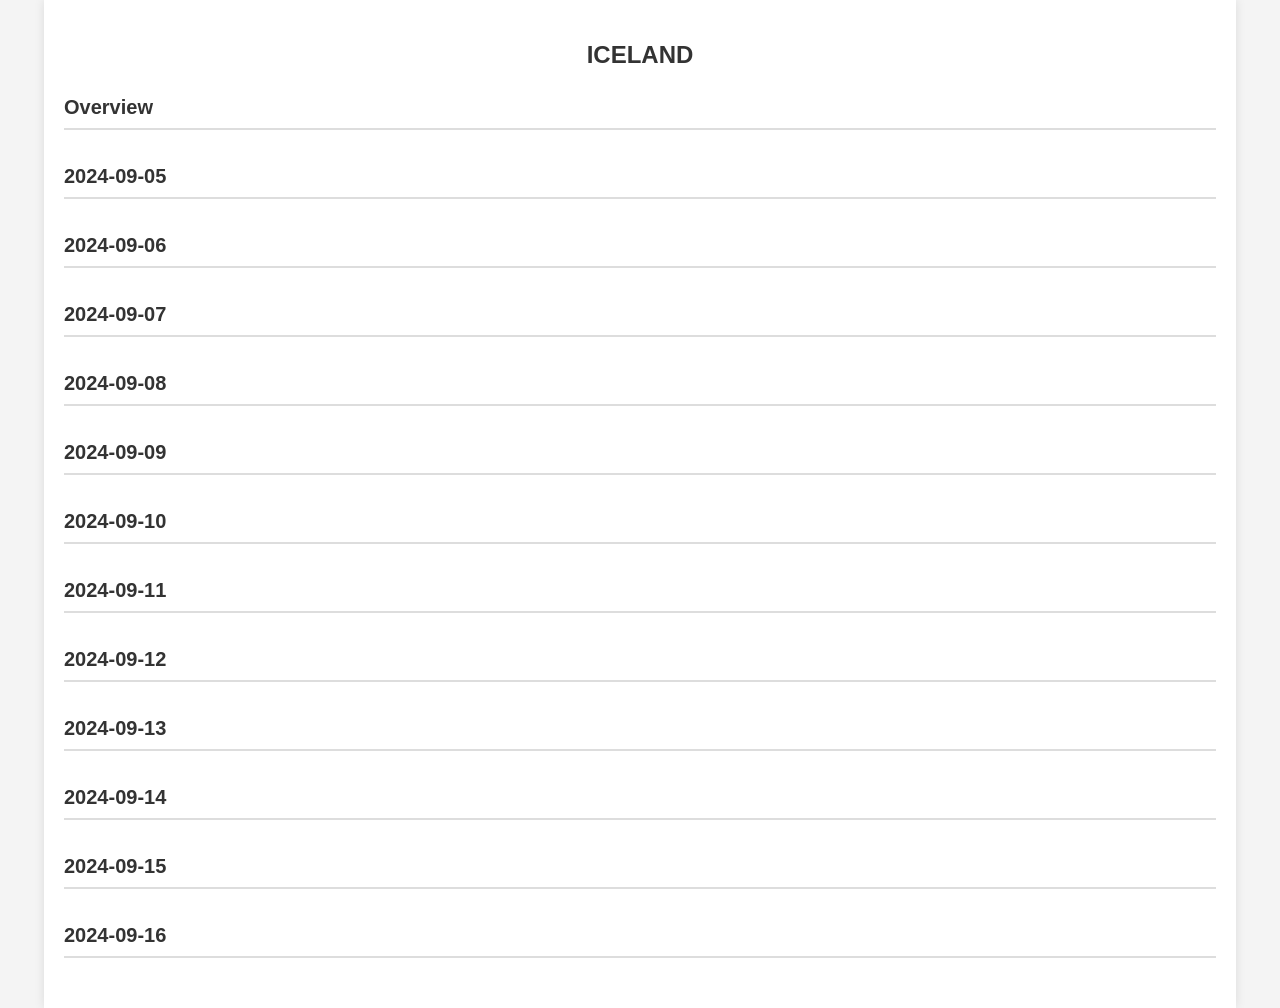
<file: index.html>
<!DOCTYPE html>
<html lang="en">
<head>
    <meta charset="UTF-8">
    <meta name="viewport" content="width=device-width, initial-scale=1.0">
    <title>Travel Itinerary</title>
    <link rel="stylesheet" href="styles.css">
  
</head>
<body>
    <div class="container">
        <h1>ICELAND</h1>

    <div class="date-group">
        <div class="date-header" onclick="toggleVisibility(this)">Overview</div>
        <div class="items hidden">
            
    <div class="item">

        <div><strong>Map:</strong></div>
        <iframe src="https://www.google.com/maps/d/u/0/embed?mid=1UOW5uxWkihWV1P12LMcCBe9v2V6CN3I&ehbc=2E312F" width="640" height="480"></iframe>
        
        <div><strong>冰島天氣:</strong><a href= https://en.vedur.is/ class="file-link" target="_blank">link</a></div>
        <div><strong>冰島路況:</strong><a href=https://umferdin.is/enclass class="file-link" target="_blank">link</a></div>
        <div><strong>冰島入境規定:</strong><a href= https://www.skatturinn.is/english/individuals/customs-matters/travelling-to-iceland/duty-free-imports/ class="file-link" target="_blank">link</a></div>
       
    </div>
    

    <div class="item" onclick="toggleVisibility(this)">  <h2> Checklist </h2></div>
    <div class="items hidden">

    <!-- 衣物 -->
    <div class="category">
        <h2>著</h2>
        <ul class="checklist">
            <li><input type="checkbox"> 保暖長袖底衫</li>
            <li><input type="checkbox"> 長袖衣服</li>
            <li><input type="checkbox"> 發熱褲</li>
            <li><input type="checkbox"> 大外套</li>
            <li><input type="checkbox"> 薄外套</li>
            <li><input type="checkbox"> 防水外套</li>
            <li><input type="checkbox"> 長褲</li>
            <li><input type="checkbox"> 毛衣</li>
            <li><input type="checkbox"> 頸巾</li>
            <li><input type="checkbox"> 長襪</li>
            <li><input type="checkbox"> 登山鞋</li>
            <li><input type="checkbox"> 拖鞋</li>
            <li><input type="checkbox"> 太陽眼鏡</li>
            <li><input type="checkbox"> 衣物收納袋</li>
        </ul>
    </div>

    <!-- 可能必備 -->
    <div class="category">
        <h2>必備</h2>
        <ul class="checklist">
            <li><input type="checkbox"> 手機防水袋</li>
            <li><input type="checkbox"> 頭燈</li>
            <li><input type="checkbox"> 防曬</li>
            <li><input type="checkbox"> USB點菸器</li>
            <li><input type="checkbox"> 眼罩</li>
            <li><input type="checkbox"> 感冒藥</li>
            <li><input type="checkbox"> 急救箱</li>
            <li><input type="checkbox"> 酒精擦擦類</li>
        </ul>
    </div>

    <!-- 吃 -->
    <div class="category">
        <h2>吃</h2>
        <ul class="checklist">
            <li><input type="checkbox"> 保溫瓶</li>
            <li><input type="checkbox"> 夾鏈袋</li>
            <li><input type="checkbox"> 餐具</li>
            <li><input type="checkbox"> 泡麵的口味要符合冰島的入境限制</li>
            <li><input type="checkbox"> 濃湯、味噌湯</li>
            <li><input type="checkbox"> 沖泡茶包、咖啡、可可粉</li>
            <li><input type="checkbox"> 保冷袋</li>
        </ul>
    </div>

    <!-- 盥洗用品 -->
    <div class="category">
        <h2>盥洗用品</h2>
        <ul class="checklist">
            <li><input type="checkbox"> 乳液</li>
            <li><input type="checkbox"> 肥皂</li>
            <li><input type="checkbox"> 護髮乳</li>
            <li><input type="checkbox"> 洗衣粉、衣架</li>
            <li><input type="checkbox"> AD軟膏</li>
            <li><input type="checkbox"> 護頸枕</li>
            <li><input type="checkbox"> 護手霜護唇膏</li>
        </ul>
    </div>

    <!-- 電 -->
    <div class="category">
        <h2>電</h2>
        <ul class="checklist">
            <li><input type="checkbox"> 插座轉接頭</li>
            <li><input type="checkbox"> 記憶卡或隨身碟</li>
            <li><input type="checkbox"> 行動電源</li>
            <li><input type="checkbox"> 電池座3頭1線3</li>
        </ul>
    </div>

    <!-- 身分 -->
    <div class="category">
        <h2>身分</h2>
        <ul class="checklist">
            <li><input type="checkbox"> 護照</li>
            <li><input type="checkbox"> 國際駕照、台灣駕照</li>
            <li><input type="checkbox"> 卡別建議帶Visa或Mastercard</li>
            <li><input type="checkbox"> 歐元、美元</li>
            <li><input type="checkbox"> 身分證及護照影本</li>
        </ul>
    </div>

    <!-- 其他 -->
    <div class="category">
        <h2>其他</h2>
        <ul class="checklist">
            <li><input type="checkbox"> 行程表</li>
            <li><input type="checkbox"> 預定資料、票券</li>
            <li><input type="checkbox"> 撲克牌</li>
            <li><input type="checkbox"> 車用掛鉤</li>
        </ul>
    </div>
    </div>
</div>
</div>
<div class="date-group">
    <div class="date-header" onclick="toggleVisibility(this)">2024-09-05  </div>
    <div class="items hidden">
        
 <div class="item category-transport">
 <div class="banner">
        <div style="font-size: 12px;"><strong> 17:15:00</strong> </div>
        <div style="font-size: 28px; font-weight: bold;"><strong> 機捷</strong> </div>
        <div style="font-size: 16px; font-weight: bold;"><strong> 直達車 17:51到A12</strong> </div> 
    </div>
    <div class="detail">
        <div><strong>Note:</strong> <span class="note">nan</span></div>
        <div><strong>Contact:</strong> nan</div>
        <div><strong>Attachment:</strong> <a href= nan class="file-link" target="_blank">file</a></div>
        <div><strong>nan:</strong> <a href= nan class="map-link" target="_blank">link</a></div>
    </div>
</div>

 <div class="item category-transport">
 <div class="banner">
        <div style="font-size: 12px;"><strong> 19:55 ~21:55</strong> </div>
        <div style="font-size: 28px; font-weight: bold;"><strong> Taipei to Hong Kong</strong> </div>
        <div style="font-size: 16px; font-weight: bold;"><strong> TPE
Terminal 1
HKG
Terminal 1
Airbus Industrie A330-300</strong> </div> 
    </div>
    <div class="detail">
        <div><strong>Note:</strong> <span class="note">nan</span></div>
        <div><strong>Contact:</strong> 國泰航空+886 (2) 7752 4883</div>
        <div><strong>Attachment:</strong> <a href= https://www.cathaypacific.com/mb/#!/en_HK/hub/5RVKDV class="file-link" target="_blank">file</a></div>
        <div><strong>nan:</strong> <a href= nan class="map-link" target="_blank">link</a></div>
    </div>
</div>

 <div class="item category-transport">
 <div class="banner">
        <div style="font-size: 12px;"><strong> 23:10~06:55</strong> </div>
        <div style="font-size: 28px; font-weight: bold;"><strong> Hong Kong to Amsterdam</strong> </div>
        <div style="font-size: 16px; font-weight: bold;"><strong> HKG
Terminal 1
Airbus Industrie A350-1000</strong> </div> 
    </div>
    <div class="detail">
        <div><strong>Note:</strong> <span class="note">nan</span></div>
        <div><strong>Contact:</strong> 國泰航空+886 (2) 7752 4884</div>
        <div><strong>Attachment:</strong> <a href= https://www.cathaypacific.com/mb/#!/en_HK/hub/5RVKDV class="file-link" target="_blank">file</a></div>
        <div><strong>nan:</strong> <a href= nan class="map-link" target="_blank">link</a></div>
    </div>
</div>

    </div>
</div>

<div class="date-group">
    <div class="date-header" onclick="toggleVisibility(this)">2024-09-06  </div>
    <div class="items hidden">
        
 <div class="item category-transport">
 <div class="banner">
        <div style="font-size: 12px;"><strong> 12:30~13:50</strong> </div>
        <div style="font-size: 28px; font-weight: bold;"><strong> PLAY AMS->KEF</strong> </div>
        <div style="font-size: 16px; font-weight: bold;"><strong> OG461</strong> </div> 
    </div>
    <div class="detail">
        <div><strong>Note:</strong> <span class="note">M2SF48</span></div>
        <div><strong>Contact:</strong> https://www.flyplay.com/en/service-requests</div>
        <div><strong>Attachment:</strong> <a href= https://www.flyplay.com/en/manage-bookings?lid=lc51fw01ms9q&utm_campaign=bags_seats&utm_content=B2C&utm_medium=email&utm_source=pax-AMS&utm_term=5d class="file-link" target="_blank">file</a></div>
        <div><strong>nan:</strong> <a href= nan class="map-link" target="_blank">link</a></div>
    </div>
</div>

 <div class="item category-transport">
 <div class="banner">
        <div style="font-size: 12px;"><strong> 16:15:00</strong> </div>
        <div style="font-size: 28px; font-weight: bold;"><strong> Flybus Iceland</strong> </div>
        <div style="font-size: 16px; font-weight: bold;"><strong> nan</strong> </div> 
    </div>
    <div class="detail">
        <div><strong>Note:</strong> <span class="note">機場快捷</span></div>
        <div><strong>Contact:</strong> +354 561 6060</div>
        <div><strong>Attachment:</strong> <a href= https://transport.booking.com/search?endDate=2024-09-14&etStateBlob=EjD8pk8k9RmdiGYNtZC-cHYCLgmQLHppu-Vy7GD1rETcEq26wmyUUWtRCgJ1mZBVZNIL6g9477u54sepUr08T8Sj_BQHUEmHU_rxl9y2a68U&numberOfGuests=1&adplat=www-BOOKING_HOTEL_BOOKING_DETAIL-PLAN_AHEAD-public_transport-missing_creative-2EKOxCzq4vTx1SZtWagC9n&hotelId=714133&hotelName=Kex+Hostel&endLatitude=64.14541501068194&startLatitude=63.9959342&endLongitude=-21.919339299201965&startLongitude=-22.6255385&distribution_id=2EKOxCzq4vTx1SZtWagC9n&aid=2369661&client_name=exposure&startDate=2024-09-06&endName=Kex+Hostel class="file-link" target="_blank">file</a></div>
        <div><strong>KEF - Airport:</strong> <a href= https://maps.app.goo.gl/5aYJSquqVJBfBNzc9 class="map-link" target="_blank">link</a></div>
    </div>
</div>

 <div class="item category-stay">
 <div class="banner">
        <div style="font-size: 12px;"><strong> 17:00:00</strong> </div>
        <div style="font-size: 28px; font-weight: bold;"><strong> Rekjavik</strong> </div>
        <div style="font-size: 16px; font-weight: bold;"><strong> 客可思</strong> </div> 
    </div>
    <div class="detail">
        <div><strong>Note:</strong> <span class="note">背包客6人房</span></div>
        <div><strong>Contact:</strong> nan</div>
        <div><strong>Attachment:</strong> <a href= https://drive.google.com/file/d/18ynCV6AwwUWsys0Di_5iFEmrvWulI1Hc/view?usp=drive_link class="file-link" target="_blank">file</a></div>
        <div><strong>Kex Hostel Reykjavik:</strong> <a href= https://maps.app.goo.gl/VU1Le6NqqBSrLU976 class="map-link" target="_blank">link</a></div>
    </div>
</div>

    </div>
</div>

<div class="date-group">
    <div class="date-header" onclick="toggleVisibility(this)">2024-09-07  </div>
    <div class="items hidden">
        
 <div class="item category-transport">
 <div class="banner">
        <div style="font-size: 12px;"><strong> 10:30:00</strong> </div>
        <div style="font-size: 28px; font-weight: bold;"><strong> Rent Car</strong> </div>
        <div style="font-size: 16px; font-weight: bold;"><strong> Hyundai Tucson (4WD)</strong> </div> 
    </div>
    <div class="detail">
        <div><strong>Note:</strong> <span class="note">Kia Sorento(4WD) >>> RentalCover買保險</span></div>
        <div><strong>Contact:</strong> nan</div>
        <div><strong>Attachment:</strong> <a href= nan class="file-link" target="_blank">file</a></div>
        <div><strong>Keflavík International Airport (KEF):</strong> <a href= https://maps.app.goo.gl/uMKTAJtm7oqQk3qS8 class="map-link" target="_blank">link</a></div>
    </div>
</div>

 <div class="item ">
 <div class="banner">
        <div style="font-size: 12px;"><strong> 13:00:00</strong> </div>
        <div style="font-size: 28px; font-weight: bold;"><strong> Ytri Tunga 海豹沙灘</strong> </div>
        <div style="font-size: 16px; font-weight: bold;"><strong> nan</strong> </div> 
    </div>
    <div class="detail">
        <div><strong>Note:</strong> <span class="note">30 mins- 1 hr</span></div>
        <div><strong>Contact:</strong> nan</div>
        <div><strong>Attachment:</strong> <a href= nan class="file-link" target="_blank">file</a></div>
        <div><strong>Ytri Tunga Beach Parking:</strong> <a href= https://maps.app.goo.gl/vx41jeNS2i6H4Pt77 class="map-link" target="_blank">link</a></div>
    </div>
</div>

 <div class="item ">
 <div class="banner">
        <div style="font-size: 12px;"><strong> 15:00:00</strong> </div>
        <div style="font-size: 28px; font-weight: bold;"><strong> Kirkjufell 教會山</strong> </div>
        <div style="font-size: 16px; font-weight: bold;"><strong> nan</strong> </div> 
    </div>
    <div class="detail">
        <div><strong>Note:</strong> <span class="note">貌似可爬 1 hr</span></div>
        <div><strong>Contact:</strong> nan</div>
        <div><strong>Attachment:</strong> <a href= nan class="file-link" target="_blank">file</a></div>
        <div><strong>Kirkjufell:</strong> <a href= https://maps.app.goo.gl/qr9ozux4fk2wCoqs9 class="map-link" target="_blank">link</a></div>
    </div>
</div>

 <div class="item category-stay">
 <div class="banner">
        <div style="font-size: 12px;"><strong> 19:00:00</strong> </div>
        <div style="font-size: 28px; font-weight: bold;"><strong> Hvammstangi</strong> </div>
        <div style="font-size: 16px; font-weight: bold;"><strong> Bessastaoir Guesthouse</strong> </div> 
    </div>
    <div class="detail">
        <div><strong>Note:</strong> <span class="note">nan</span></div>
        <div><strong>Contact:</strong> 3548937981</div>
        <div><strong>Attachment:</strong> <a href= nan class="file-link" target="_blank">file</a></div>
        <div><strong>Bessastaðir gistiheimili:</strong> <a href= https://maps.app.goo.gl/QEGybeeDaB6eVzbZ7 class="map-link" target="_blank">link</a></div>
    </div>
</div>

    </div>
</div>

<div class="date-group">
    <div class="date-header" onclick="toggleVisibility(this)">2024-09-08  </div>
    <div class="items hidden">
        
 <div class="item ">
 <div class="banner">
        <div style="font-size: 12px;"><strong> 09:00:00</strong> </div>
        <div style="font-size: 28px; font-weight: bold;"><strong> Viti 火口湖</strong> </div>
        <div style="font-size: 16px; font-weight: bold;"><strong> nan</strong> </div> 
    </div>
    <div class="detail">
        <div><strong>Note:</strong> <span class="note">walk around the rim, which takes about an hour, or go further down to the water, extending the hike to about 2 hours</span></div>
        <div><strong>Contact:</strong> nan</div>
        <div><strong>Attachment:</strong> <a href= nan class="file-link" target="_blank">file</a></div>
        <div><strong>Viti Crater (Krafla) Parking:</strong> <a href= https://maps.app.goo.gl/TvdB3g46Fdk1hizP6 class="map-link" target="_blank">link</a></div>
    </div>
</div>

 <div class="item ">
 <div class="banner">
        <div style="font-size: 12px;"><strong> 11:00:00</strong> </div>
        <div style="font-size: 28px; font-weight: bold;"><strong> Hverfjall 惠爾火山</strong> </div>
        <div style="font-size: 16px; font-weight: bold;"><strong> nan</strong> </div> 
    </div>
    <div class="detail">
        <div><strong>Note:</strong> <span class="note">Full Circle: The total hike time is approximately 1 hour and 30 minutes to 1 hour and 45 minutes, including the ascent and descent.
Sunrise Hike: This guided hike takes around 2.5 to 3 hours, including hotel pickup and the hike itself.</span></div>
        <div><strong>Contact:</strong> nan</div>
        <div><strong>Attachment:</strong> <a href= nan class="file-link" target="_blank">file</a></div>
        <div><strong>Hverfjall Volcano Trail:</strong> <a href= https://maps.app.goo.gl/ciFxEYebzYtXhUEh8 class="map-link" target="_blank">link</a></div>
    </div>
</div>

 <div class="item ">
 <div class="banner">
        <div style="font-size: 12px;"><strong> 15:00:00</strong> </div>
        <div style="font-size: 28px; font-weight: bold;"><strong> Lava field Dimmuborqir 黑色城堡</strong> </div>
        <div style="font-size: 16px; font-weight: bold;"><strong> nan</strong> </div> 
    </div>
    <div class="detail">
        <div><strong>Note:</strong> <span class="note">2 hr</span></div>
        <div><strong>Contact:</strong> nan</div>
        <div><strong>Attachment:</strong> <a href= nan class="file-link" target="_blank">file</a></div>
        <div><strong>Dimmuborgir:</strong> <a href= https://maps.app.goo.gl/q2wbxbufxX8iu3fC8 class="map-link" target="_blank">link</a></div>
    </div>
</div>

 <div class="item category-stay">
 <div class="banner">
        <div style="font-size: 12px;"><strong> 18:00:00</strong> </div>
        <div style="font-size: 28px; font-weight: bold;"><strong> Myvatn</strong> </div>
        <div style="font-size: 16px; font-weight: bold;"><strong> Hotel Laxa</strong> </div> 
    </div>
    <div class="detail">
        <div><strong>Note:</strong> <span class="note">nan</span></div>
        <div><strong>Contact:</strong> 3544641900</div>
        <div><strong>Attachment:</strong> <a href= nan class="file-link" target="_blank">file</a></div>
        <div><strong>Laxá Hótel:</strong> <a href= https://maps.app.goo.gl/1iUfzs541DnJoYJ76 class="map-link" target="_blank">link</a></div>
    </div>
</div>

    </div>
</div>

<div class="date-group">
    <div class="date-header" onclick="toggleVisibility(this)">2024-09-09  </div>
    <div class="items hidden">
        
 <div class="item ">
 <div class="banner">
        <div style="font-size: 12px;"><strong> 09:00:00</strong> </div>
        <div style="font-size: 28px; font-weight: bold;"><strong> Namafjall Hverir火山地熱谷</strong> </div>
        <div style="font-size: 16px; font-weight: bold;"><strong> nan</strong> </div> 
    </div>
    <div class="detail">
        <div><strong>Note:</strong> <span class="note">1-2 hr</span></div>
        <div><strong>Contact:</strong> nan</div>
        <div><strong>Attachment:</strong> <a href= nan class="file-link" target="_blank">file</a></div>
        <div><strong>Námafjall Hverir Viewpoint:</strong> <a href= https://maps.app.goo.gl/D1WzNEdJLe8ZFPX6A class="map-link" target="_blank">link</a></div>
    </div>
</div>

 <div class="item ">
 <div class="banner">
        <div style="font-size: 12px;"><strong> 12:00:00</strong> </div>
        <div style="font-size: 28px; font-weight: bold;"><strong> Hafnarhólmi 東鳥</strong> </div>
        <div style="font-size: 16px; font-weight: bold;"><strong> nan</strong> </div> 
    </div>
    <div class="detail">
        <div><strong>Note:</strong> <span class="note">9月看運氣</span></div>
        <div><strong>Contact:</strong> nan</div>
        <div><strong>Attachment:</strong> <a href= nan class="file-link" target="_blank">file</a></div>
        <div><strong>Borgarfjarðarhöfn:</strong> <a href= https://maps.app.goo.gl/EMtoErr49ssFE3paA class="map-link" target="_blank">link</a></div>
    </div>
</div>

 <div class="item ">
 <div class="banner">
        <div style="font-size: 12px;"><strong> 15:00:00</strong> </div>
        <div style="font-size: 28px; font-weight: bold;"><strong> 塞濟斯菲厄澤 小鎮</strong> </div>
        <div style="font-size: 16px; font-weight: bold;"><strong> nan</strong> </div> 
    </div>
    <div class="detail">
        <div><strong>Note:</strong> <span class="note">can have lunch here</span></div>
        <div><strong>Contact:</strong> nan</div>
        <div><strong>Attachment:</strong> <a href= nan class="file-link" target="_blank">file</a></div>
        <div><strong>Seyðisfjarðarkirkja:</strong> <a href= https://maps.app.goo.gl/FtiRszB56DUfjUfw9 class="map-link" target="_blank">link</a></div>
    </div>
</div>

 <div class="item category-stay">
 <div class="banner">
        <div style="font-size: 12px;"><strong> 18:00:00</strong> </div>
        <div style="font-size: 28px; font-weight: bold;"><strong> Neskaupstadur</strong> </div>
        <div style="font-size: 16px; font-weight: bold;"><strong> Hildibrand Hotel</strong> </div> 
    </div>
    <div class="detail">
        <div><strong>Note:</strong> <span class="note">nan</span></div>
        <div><strong>Contact:</strong> 3544771950</div>
        <div><strong>Attachment:</strong> <a href= nan class="file-link" target="_blank">file</a></div>
        <div><strong>Hildibrand Hotel:</strong> <a href= https://maps.app.goo.gl/kyamGgjcesjTceh37 class="map-link" target="_blank">link</a></div>
    </div>
</div>

    </div>
</div>

<div class="date-group">
    <div class="date-header" onclick="toggleVisibility(this)">2024-09-10  </div>
    <div class="items hidden">
        
 <div class="item ">
 <div class="banner">
        <div style="font-size: 12px;"><strong> 09:00:00</strong> </div>
        <div style="font-size: 28px; font-weight: bold;"><strong> Klifbrekku Waterfall 七層瀑布</strong> </div>
        <div style="font-size: 16px; font-weight: bold;"><strong> nan</strong> </div> 
    </div>
    <div class="detail">
        <div><strong>Note:</strong> <span class="note">沿途風景美 30 mins- 1 hr</span></div>
        <div><strong>Contact:</strong> nan</div>
        <div><strong>Attachment:</strong> <a href= nan class="file-link" target="_blank">file</a></div>
        <div><strong>Klifbrekku Waterfall:</strong> <a href= https://maps.app.goo.gl/WS8Pv96rxxRoD2Wn7 class="map-link" target="_blank">link</a></div>
    </div>
</div>

 <div class="item ">
 <div class="banner">
        <div style="font-size: 12px;"><strong> 14:00:00</strong> </div>
        <div style="font-size: 28px; font-weight: bold;"><strong> Vestrahorn蝙蝠山</strong> </div>
        <div style="font-size: 16px; font-weight: bold;"><strong> nan</strong> </div> 
    </div>
    <div class="detail">
        <div><strong>Note:</strong> <span class="note">will pass through</span></div>
        <div><strong>Contact:</strong> nan</div>
        <div><strong>Attachment:</strong> <a href= nan class="file-link" target="_blank">file</a></div>
        <div><strong>Vestrahorn:</strong> <a href= https://maps.app.goo.gl/aVZSSBrAxot9eZ617 class="map-link" target="_blank">link</a></div>
    </div>
</div>

 <div class="item category-tour">
 <div class="banner">
        <div style="font-size: 12px;"><strong> 15:30:00</strong> </div>
        <div style="font-size: 28px; font-weight: bold;"><strong> Jokulsarlon 杰古沙龍冰河湖</strong> </div>
        <div style="font-size: 16px; font-weight: bold;"><strong> 35min 遊船</strong> </div> 
    </div>
    <div class="detail">
        <div><strong>Note:</strong> <span class="note">可預約遊船(35min) Check-in is 20 minutes (16:00-16:35) https://jokulsarlon.is/booking/</span></div>
        <div><strong>Contact:</strong> nan</div>
        <div><strong>Attachment:</strong> <a href= https://drive.google.com/file/d/1t4CNVs0Q-O5kAP0KWvXDckwjEJj6gTTX/view?usp=drive_link class="file-link" target="_blank">file</a></div>
        <div><strong>Jökulsárlón:</strong> <a href= https://maps.app.goo.gl/7AD3BSws7tgFQ6ur7 class="map-link" target="_blank">link</a></div>
    </div>
</div>

 <div class="item ">
 <div class="banner">
        <div style="font-size: 12px;"><strong> 17:30:00</strong> </div>
        <div style="font-size: 28px; font-weight: bold;"><strong> Pakkhusnrestaurant</strong> </div>
        <div style="font-size: 16px; font-weight: bold;"><strong> nan</strong> </div> 
    </div>
    <div class="detail">
        <div><strong>Note:</strong> <span class="note">lobster!</span></div>
        <div><strong>Contact:</strong> nan</div>
        <div><strong>Attachment:</strong> <a href= nan class="file-link" target="_blank">file</a></div>
        <div><strong>Pakkhús Restaurant:</strong> <a href= https://maps.app.goo.gl/anYRybfBiAKQxwnL9 class="map-link" target="_blank">link</a></div>
    </div>
</div>

 <div class="item category-stay">
 <div class="banner">
        <div style="font-size: 12px;"><strong> 19:00:00</strong> </div>
        <div style="font-size: 28px; font-weight: bold;"><strong> Hofn</strong> </div>
        <div style="font-size: 16px; font-weight: bold;"><strong> REY STAY</strong> </div> 
    </div>
    <div class="detail">
        <div><strong>Note:</strong> <span class="note">nan</span></div>
        <div><strong>Contact:</strong> nan</div>
        <div><strong>Attachment:</strong> <a href= https://www.booking.com/hotel/is/reylodges.is.html?aid=304142&label=gen173nr-1FCAEoggI46AdIM1gEaHCIAQKYARO4ARjIAQ3YAQHoAQH4AQuIAgGoAgS4AuyqmKcGwAIB0gIkZWEwYWI0NWEtZTE1ZS00MGM5LWI0YTAtY2E5MTc5M2NiYzQ02AIG4AIB&sid=c630ea0efdbe61ff384fd0d37ea74092&all_sr_blocks=1020402202_374430271_2_0_0;checkin=2023-08-27;checkout=2023-08-28;dest_id=10204022;dest_type=hotel;dist=0;group_adults=2;group_children=0;hapos=1;highlighted_blocks=1020402202_374430271_2_0_0;hpos=1;matching_block_id=1020402202_374430271_2_0_0;no_rooms=1;req_adults=2;req_children=0;room1=A,A;sb_price_type=total;sr_order=popularity;sr_pri_blocks=1020402202_374430271_2_0_0__19250;srepoch=1692800387;srpvid=6d7964c045fe00fd;type=total;ucfs=1& class="file-link" target="_blank">file</a></div>
        <div><strong>REY Stays:</strong> <a href= https://maps.app.goo.gl/tWMaojrayvUZJoh39 class="map-link" target="_blank">link</a></div>
    </div>
</div>

    </div>
</div>

<div class="date-group">
    <div class="date-header" onclick="toggleVisibility(this)">2024-09-11  </div>
    <div class="items hidden">
        
 <div class="item ">
 <div class="banner">
        <div style="font-size: 12px;"><strong> 10:00:00</strong> </div>
        <div style="font-size: 28px; font-weight: bold;"><strong> Mulagljufur Canyon</strong> </div>
        <div style="font-size: 16px; font-weight: bold;"><strong> nan</strong> </div> 
    </div>
    <div class="detail">
        <div><strong>Note:</strong> <span class="note">The total roundtrip hike distance extends for about 5.77 km</span></div>
        <div><strong>Contact:</strong> nan</div>
        <div><strong>Attachment:</strong> <a href= nan class="file-link" target="_blank">file</a></div>
        <div><strong>Mulagljufur Canyon:</strong> <a href= https://maps.app.goo.gl/5onBGQW5UUNq61Y69 class="map-link" target="_blank">link</a></div>
    </div>
</div>

 <div class="item category-tour">
 <div class="banner">
        <div style="font-size: 12px;"><strong> 13:00:00</strong> </div>
        <div style="font-size: 28px; font-weight: bold;"><strong> Skaftafell Glacier
斯卡夫塔冰川健行</strong> </div>
        <div style="font-size: 16px; font-weight: bold;"><strong> nan</strong> </div> 
    </div>
    <div class="detail">
        <div><strong>Note:</strong> <span class="note">tour (13:30 am)</span></div>
        <div><strong>Contact:</strong> nan</div>
        <div><strong>Attachment:</strong> <a href= nan class="file-link" target="_blank">file</a></div>
        <div><strong>Skaftafellsstofa:</strong> <a href= https://maps.app.goo.gl/c2j5hLZob8SuCEiq6 class="map-link" target="_blank">link</a></div>
    </div>
</div>

 <div class="item category-stay">
 <div class="banner">
        <div style="font-size: 12px;"><strong> 18:00:00</strong> </div>
        <div style="font-size: 28px; font-weight: bold;"><strong> Hofn</strong> </div>
        <div style="font-size: 16px; font-weight: bold;"><strong> Arctic Exclusive Ranch</strong> </div> 
    </div>
    <div class="detail">
        <div><strong>Note:</strong> <span class="note">nan</span></div>
        <div><strong>Contact:</strong> 3546951210</div>
        <div><strong>Attachment:</strong> <a href= nan class="file-link" target="_blank">file</a></div>
        <div><strong>Arctic Exclusive Ranch:</strong> <a href= https://maps.app.goo.gl/WgF6xziihxvCj9gK8 class="map-link" target="_blank">link</a></div>
    </div>
</div>

    </div>
</div>

<div class="date-group">
    <div class="date-header" onclick="toggleVisibility(this)">2024-09-12  </div>
    <div class="items hidden">
        
 <div class="item category-tour">
 <div class="banner">
        <div style="font-size: 12px;"><strong> 08:00:00</strong> </div>
        <div style="font-size: 28px; font-weight: bold;"><strong> Katla Ice Cave 黑冰洞</strong> </div>
        <div style="font-size: 16px; font-weight: bold;"><strong> nan</strong> </div> 
    </div>
    <div class="detail">
        <div><strong>Note:</strong> <span class="note">GYGMX5HXKFYN / 
sjsXT&gq</span></div>
        <div><strong>Contact:</strong> nan</div>
        <div><strong>Attachment:</strong> <a href= https://drive.google.com/file/d/1iBw8ng76iJTLsMDgTsBrp6Bvt-wfg_Vh/view?usp=sharing class="file-link" target="_blank">file</a></div>
        <div><strong>Katla Ice Cave:</strong> <a href= https://www.google.com/maps/place/63%C2%B025'02.8%22N+19%C2%B000'01.3%22W/@63.41745,-19.000357,1512m/data=!3m1!1e3!4m4!3m3!8m2!3d63.41745!4d-19.000357?entry=ttu&g_ep=EgoyMDI0MDkwMi4wIKXMDSoASAFQAw%3D%3D class="map-link" target="_blank">link</a></div>
    </div>
</div>

 <div class="item ">
 <div class="banner">
        <div style="font-size: 12px;"><strong> 13:00:00</strong> </div>
        <div style="font-size: 28px; font-weight: bold;"><strong> Geysir間歇噴泉</strong> </div>
        <div style="font-size: 16px; font-weight: bold;"><strong> nan</strong> </div> 
    </div>
    <div class="detail">
        <div><strong>Note:</strong> <span class="note">30 mins- 1 hr</span></div>
        <div><strong>Contact:</strong> nan</div>
        <div><strong>Attachment:</strong> <a href= nan class="file-link" target="_blank">file</a></div>
        <div><strong>Geysir Centre:</strong> <a href= https://maps.app.goo.gl/KiYccimRvDwmUoVBA class="map-link" target="_blank">link</a></div>
    </div>
</div>

 <div class="item ">
 <div class="banner">
        <div style="font-size: 12px;"><strong> 15:00:00</strong> </div>
        <div style="font-size: 28px; font-weight: bold;"><strong> Gullfoss古佛斯瀑布</strong> </div>
        <div style="font-size: 16px; font-weight: bold;"><strong> nan</strong> </div> 
    </div>
    <div class="detail">
        <div><strong>Note:</strong> <span class="note">2 hr</span></div>
        <div><strong>Contact:</strong> nan</div>
        <div><strong>Attachment:</strong> <a href= nan class="file-link" target="_blank">file</a></div>
        <div><strong>Gullfoss Falls:</strong> <a href= https://maps.app.goo.gl/MNhi5mGARy2SnCH36 class="map-link" target="_blank">link</a></div>
    </div>
</div>

 <div class="item category-stay">
 <div class="banner">
        <div style="font-size: 12px;"><strong> 17:00:00</strong> </div>
        <div style="font-size: 28px; font-weight: bold;"><strong> Bruarfoss</strong> </div>
        <div style="font-size: 16px; font-weight: bold;"><strong> Gljasteinn by golden circle</strong> </div> 
    </div>
    <div class="detail">
        <div><strong>Note:</strong> <span class="note">nan</span></div>
        <div><strong>Contact:</strong> 3547718403</div>
        <div><strong>Attachment:</strong> <a href= nan class="file-link" target="_blank">file</a></div>
        <div><strong>Gljásteinn by Golden circle:</strong> <a href= https://maps.app.goo.gl/vUAHqM4hVsuHV79X6 class="map-link" target="_blank">link</a></div>
    </div>
</div>

    </div>
</div>

<div class="date-group">
    <div class="date-header" onclick="toggleVisibility(this)">2024-09-13  </div>
    <div class="items hidden">
        
 <div class="item ">
 <div class="banner">
        <div style="font-size: 12px;"><strong> nan</strong> </div>
        <div style="font-size: 28px; font-weight: bold;"><strong> Kerio</strong> </div>
        <div style="font-size: 16px; font-weight: bold;"><strong> nan</strong> </div> 
    </div>
    <div class="detail">
        <div><strong>Note:</strong> <span class="note">會路過</span></div>
        <div><strong>Contact:</strong> nan</div>
        <div><strong>Attachment:</strong> <a href= nan class="file-link" target="_blank">file</a></div>
        <div><strong>Kerio:</strong> <a href= https://maps.app.goo.gl/9PyKBbcpq9yGmTKP7 class="map-link" target="_blank">link</a></div>
    </div>
</div>

 <div class="item category-tour">
 <div class="banner">
        <div style="font-size: 12px;"><strong> 19:00:00</strong> </div>
        <div style="font-size: 28px; font-weight: bold;"><strong> Sky Lagoon</strong> </div>
        <div style="font-size: 16px; font-weight: bold;"><strong> Sky Lagoon</strong> </div> 
    </div>
    <div class="detail">
        <div><strong>Note:</strong> <span class="note">訂了 19:00</span></div>
        <div><strong>Contact:</strong> nan</div>
        <div><strong>Attachment:</strong> <a href= nan class="file-link" target="_blank">file</a></div>
        <div><strong>Sky Lagoon:</strong> <a href= https://maps.app.goo.gl/udjL9FtbQkeSSAy58 class="map-link" target="_blank">link</a></div>
    </div>
</div>

 <div class="item ">
 <div class="banner">
        <div style="font-size: 12px;"><strong> nan</strong> </div>
        <div style="font-size: 28px; font-weight: bold;"><strong> Hallgrimskirkja 哈爾格林姆教堂</strong> </div>
        <div style="font-size: 16px; font-weight: bold;"><strong> nan</strong> </div> 
    </div>
    <div class="detail">
        <div><strong>Note:</strong> <span class="note">可泡完去</span></div>
        <div><strong>Contact:</strong> nan</div>
        <div><strong>Attachment:</strong> <a href= nan class="file-link" target="_blank">file</a></div>
        <div><strong>Hallgrimskirkja:</strong> <a href= https://maps.app.goo.gl/q3SfhxWTMXoiNVnL7 class="map-link" target="_blank">link</a></div>
    </div>
</div>

 <div class="item category-stay">
 <div class="banner">
        <div style="font-size: 12px;"><strong> nan</strong> </div>
        <div style="font-size: 28px; font-weight: bold;"><strong> Rekjavik</strong> </div>
        <div style="font-size: 16px; font-weight: bold;"><strong> Grey Apartments</strong> </div> 
    </div>
    <div class="detail">
        <div><strong>Note:</strong> <span class="note">seafood bbq, close to the apartment</span></div>
        <div><strong>Contact:</strong> +381618145033</div>
        <div><strong>Attachment:</strong> <a href= nan class="file-link" target="_blank">file</a></div>
        <div><strong>Grey Apartments Vesturgata:</strong> <a href= https://maps.app.goo.gl/EVLxMRzjmnVev8en6 class="map-link" target="_blank">link</a></div>
    </div>
</div>

    </div>
</div>

<div class="date-group">
    <div class="date-header" onclick="toggleVisibility(this)">2024-09-14  </div>
    <div class="items hidden">
        
 <div class="item category-transport">
 <div class="banner">
        <div style="font-size: 12px;"><strong> 12:30:00</strong> </div>
        <div style="font-size: 28px; font-weight: bold;"><strong> Flybus Iceland</strong> </div>
        <div style="font-size: 16px; font-weight: bold;"><strong> nan</strong> </div> 
    </div>
    <div class="detail">
        <div><strong>Note:</strong> <span class="note">nan</span></div>
        <div><strong>Contact:</strong> nan</div>
        <div><strong>Attachment:</strong> <a href= https://transport.booking.com/search?endDate=2024-09-14&etStateBlob=EjD8pk8k9RmdiGYNtZC-cHYCLgmQLHppu-Vy7GD1rETcEq26wmyUUWtRCgJ1mZBVZNIL6g9477u54sepUr08T8Sj_BQHUEmHU_rxl9y2a68U&numberOfGuests=1&adplat=www-BOOKING_HOTEL_BOOKING_DETAIL-PLAN_AHEAD-public_transport-missing_creative-2EKOxCzq4vTx1SZtWagC9n&hotelId=714133&hotelName=Kex+Hostel&endLatitude=64.14541501068194&startLatitude=63.9959342&endLongitude=-21.919339299201965&startLongitude=-22.6255385&distribution_id=2EKOxCzq4vTx1SZtWagC9n&aid=2369661&client_name=exposure&startDate=2024-09-06&endName=Kex+Hostel class="file-link" target="_blank">file</a></div>
        <div><strong>KEF - Airport:</strong> <a href= https://maps.app.goo.gl/5aYJSquqVJBfBNzc9 class="map-link" target="_blank">link</a></div>
    </div>
</div>

 <div class="item category-transport">
 <div class="banner">
        <div style="font-size: 12px;"><strong> 16:10~20:20</strong> </div>
        <div style="font-size: 28px; font-weight: bold;"><strong> KEF->LHR</strong> </div>
        <div style="font-size: 16px; font-weight: bold;"><strong> icelandairline</strong> </div> 
    </div>
    <div class="detail">
        <div><strong>Note:</strong> <span class="note">4B9XE6</span></div>
        <div><strong>Contact:</strong> nan</div>
        <div><strong>Attachment:</strong> <a href= nan class="file-link" target="_blank">file</a></div>
        <div><strong>0:</strong> <a href= nan class="map-link" target="_blank">link</a></div>
    </div>
</div>

    </div>
</div>

<div class="date-group">
    <div class="date-header" onclick="toggleVisibility(this)">2024-09-15  </div>
    <div class="items hidden">
        
 <div class="item category-transport">
 <div class="banner">
        <div style="font-size: 12px;"><strong> 09:55:00</strong> </div>
        <div style="font-size: 28px; font-weight: bold;"><strong> Heathrow Express </strong> </div>
        <div style="font-size: 16px; font-weight: bold;"><strong> nan</strong> </div> 
    </div>
    <div class="detail">
        <div><strong>Note:</strong> <span class="note">nan</span></div>
        <div><strong>Contact:</strong> nan</div>
        <div><strong>Attachment:</strong> <a href= https://www.heathrowexpress.com/timetable/timetable#/ class="file-link" target="_blank">file</a></div>
        <div><strong>倫敦帕丁頓車站:</strong> <a href= https://maps.app.goo.gl/oe1Yxgo1wWhEdzXf8 class="map-link" target="_blank">link</a></div>
    </div>
</div>

 <div class="item category-transport">
 <div class="banner">
        <div style="font-size: 12px;"><strong> 12:20~07:55</strong> </div>
        <div style="font-size: 28px; font-weight: bold;"><strong> London to Hong Kong</strong> </div>
        <div style="font-size: 16px; font-weight: bold;"><strong> CX252
LHR
Terminal 3
HKG
Terminal 1
Boeing 777-300ER</strong> </div> 
    </div>
    <div class="detail">
        <div><strong>Note:</strong> <span class="note">nan</span></div>
        <div><strong>Contact:</strong> nan</div>
        <div><strong>Attachment:</strong> <a href= nan class="file-link" target="_blank">file</a></div>
        <div><strong>nan:</strong> <a href= nan class="map-link" target="_blank">link</a></div>
    </div>
</div>

    </div>
</div>

<div class="date-group">
    <div class="date-header" onclick="toggleVisibility(this)">2024-09-16  </div>
    <div class="items hidden">
        
 <div class="item category-transport">
 <div class="banner">
        <div style="font-size: 12px;"><strong> 09:00~11~00</strong> </div>
        <div style="font-size: 28px; font-weight: bold;"><strong> Hong Kong to Taipei</strong> </div>
        <div style="font-size: 16px; font-weight: bold;"><strong> CX466
HKG
Terminal 1
TPE
Terminal 1
Airbus Industrie A330-300</strong> </div> 
    </div>
    <div class="detail">
        <div><strong>Note:</strong> <span class="note">nan</span></div>
        <div><strong>Contact:</strong> nan</div>
        <div><strong>Attachment:</strong> <a href= nan class="file-link" target="_blank">file</a></div>
        <div><strong>nan:</strong> <a href= nan class="map-link" target="_blank">link</a></div>
    </div>
</div>

    </div>
</div>

</div>

<script>
    function toggleVisibility(element) {
        const items = element.nextElementSibling;
        if (items.classList.contains('hidden')) {
            items.classList.remove('hidden');
        } else {
            items.classList.add('hidden');
        }
    }
</script>

</body>
</html>
</file>
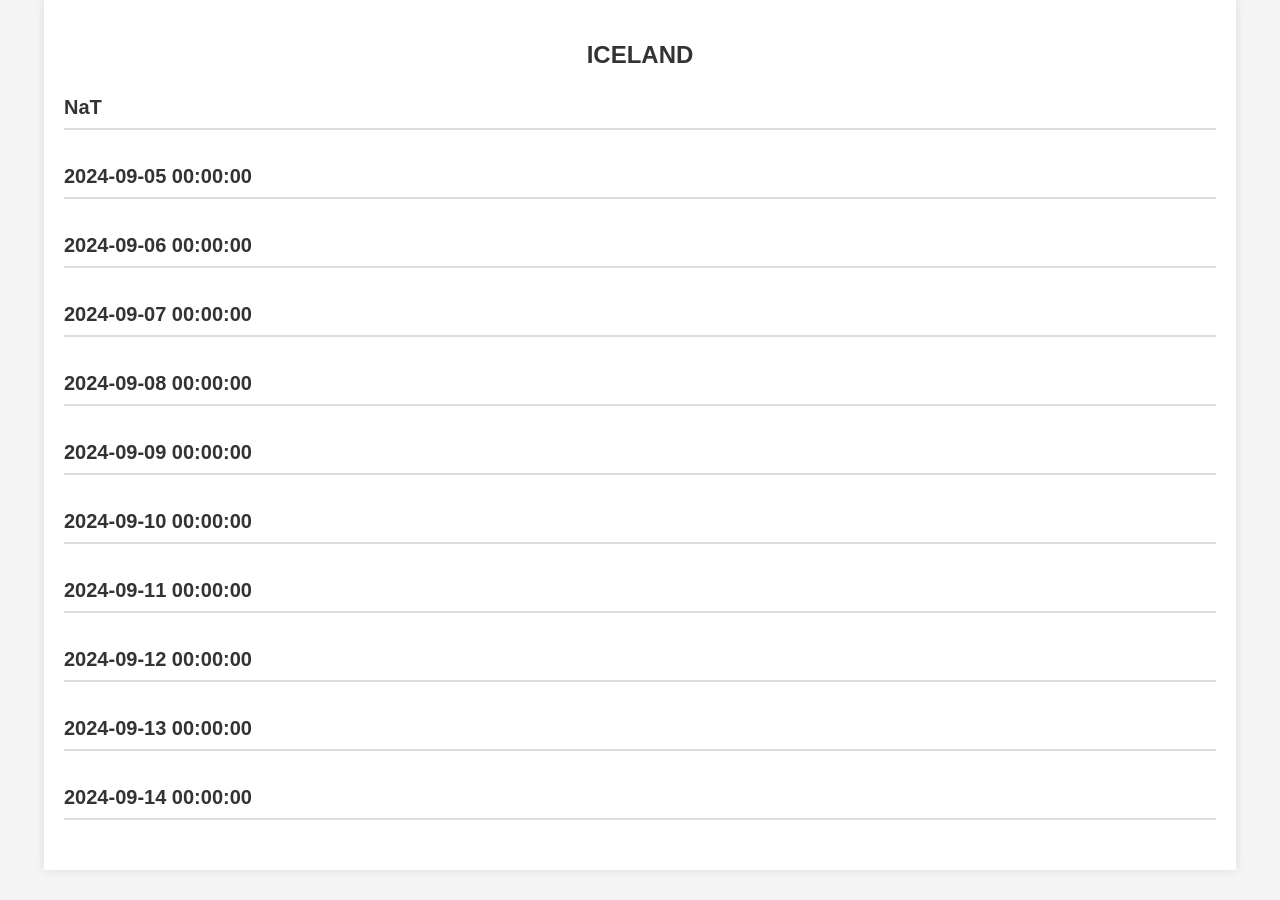
<file: itinerary.html>
<!DOCTYPE html>
<html lang="en">
<head>
    <meta charset="UTF-8">
    <meta name="viewport" content="width=device-width, initial-scale=1.0">
    <title>Travel Itinerary</title>
   <!DOCTYPE html>
<html lang="en">
<head>
    <meta charset="UTF-8">
    <meta name="viewport" content="width=device-width, initial-scale=1.0">
    <title>Travel Itinerary</title>
    <style>
        /* Existing CSS code */
        body {
            font-family: Arial, sans-serif;
            margin: 0;
            padding: 0;
            background-color: #f4f4f4;
            line-height: 1.6;
        }
        .container {
            width: 90%;
            max-width: 1200px;
            margin: 0 auto;
            padding: 20px;
            background-color: #ffffff;
            box-shadow: 0 0 10px rgba(0, 0, 0, 0.1);
        }
        h1 {
            text-align: center;
            color: #333;
            font-size: 24px;
        }
        .date-group {
            margin-bottom: 30px;
        }
        .date-header {
            font-size: 20px;
            font-weight: bold;
            color: #333;
            border-bottom: 2px solid #ddd;
            padding-bottom: 5px;
            margin-bottom: 15px;
            cursor: pointer;
        }
        .item {
            display: flex;
            flex-wrap: wrap;
            margin-bottom: 15px;
            padding: 10px;
            border: 1px solid #ddd;
            border-radius: 5px;
            background-color: #f9f9f9;
        }
        .item div {
            flex: 1 1 50%; /* Each item takes up 50% width by default */
            margin-bottom: 10px;
        }
        .item div:last-child {
            margin-bottom: 0;
        }
        .map-link {
            color: #007bff;
            text-decoration: none;
        }
        .map-link:hover {
            text-decoration: underline;
        }
        .category {
            font-weight: bold;
            color: #007bff;
        }
        .note {
            font-style: italic;
            color: #666;
        }
        /* Responsive Styles */
        @media only screen and (max-width: 768px) {
            .item div {
                flex: 1 1 100%; /* On small screens, each item takes up 100% width */
            }
        }
        /* Hidden content styles */
        .hidden {
            display: none;
        }
    </style>
</head>
<body>
    <div class="container">
        <h1>ICELAND</h1>

    <div class="date-group">
        <div class="date-header" onclick="toggleVisibility(this)">NaT</div>
        <div class="items hidden">
            
    <div class="item">
        <div><strong>ITEM:</strong> nan</div>
        <div><strong>Paid:</strong> nan</div>
        <div><strong>Category:</strong> <span class="category">nan</span></div>
        <div><strong>Itinerary:</strong> nan</div>
        <div><strong>Price (TWD):</strong> 88839.49107618553</div>
        <div><strong>Map:</strong> <a href="nan" class="map-link" target="_blank">View Map</a></div>
        <div><strong>Distance:</strong> 0.0</div>
        <div><strong>Contact:</strong> nan</div>
        <div><strong>Food:</strong> nan</div>
        <div><strong>Packings:</strong> nan</div>
        <div><strong>Transport:</strong> nan</div>
        <div><strong>Note:</strong> <span class="note">nan</span></div>
        <div><strong>Weather:</strong> nan</div>
    </div>
    
        </div>
    </div>
    
    <div class="date-group">
        <div class="date-header" onclick="toggleVisibility(this)">2024-09-05 00:00:00</div>
        <div class="items hidden">
            
    <div class="item">
        <div><strong>ITEM:</strong> TPE->AMS </div>
        <div><strong>Paid:</strong> 1.0</div>
        <div><strong>Category:</strong> <span class="category">transport</span></div>
        <div><strong>Itinerary:</strong> Cathy</div>
        <div><strong>Price (TWD):</strong> 33900.0</div>
        <div><strong>Map:</strong> <a href="nan" class="map-link" target="_blank">View Map</a></div>
        <div><strong>Distance:</strong> nan</div>
        <div><strong>Contact:</strong> nan</div>
        <div><strong>Food:</strong> nan</div>
        <div><strong>Packings:</strong> nan</div>
        <div><strong>Transport:</strong> nan</div>
        <div><strong>Note:</strong> <span class="note">nan</span></div>
        <div><strong>Weather:</strong> nan</div>
        <iframe src="https://www.google.com/maps/d/u/0/embed?mid=1UOW5uxWkihWV1P12LMcCBe9v2V6CN3I&ehbc=2E312F" width="640" height="480"></iframe>
    </div>
    
    <div class="item">
        <div><strong>ITEM:</strong> nan</div>
        <div><strong>Paid:</strong> 0.0</div>
        <div><strong>Category:</strong> <span class="category">neces.t</span></div>
        <div><strong>Itinerary:</strong> 漫遊</div>
        <div><strong>Price (TWD):</strong> 499.0</div>
        <div><strong>Map:</strong> <a href="nan" class="map-link" target="_blank">View Map</a></div>
        <div><strong>Distance:</strong> nan</div>
        <div><strong>Contact:</strong> nan</div>
        <div><strong>Food:</strong> nan</div>
        <div><strong>Packings:</strong> nan</div>
        <div><strong>Transport:</strong> nan</div>
        <div><strong>Note:</strong> <span class="note">nan</span></div>
        <div><strong>Weather:</strong> nan</div>
    </div>
    
        </div>
    </div>
    
    <div class="date-group">
        <div class="date-header" onclick="toggleVisibility(this)">2024-09-06 00:00:00</div>
        <div class="items hidden">
            
    <div class="item">
        <div><strong>ITEM:</strong> AMS->KEF</div>
        <div><strong>Paid:</strong> 1.0</div>
        <div><strong>Category:</strong> <span class="category">transport</span></div>
        <div><strong>Itinerary:</strong> AMS KEF PLAY 9/6 12:30</div>
        <div><strong>Price (TWD):</strong> 5818.58715473</div>
        <div><strong>Map:</strong> <a href="nan" class="map-link" target="_blank">View Map</a></div>
        <div><strong>Distance:</strong> nan</div>
        <div><strong>Contact:</strong> nan</div>
        <div><strong>Food:</strong> nan</div>
        <div><strong>Packings:</strong> nan</div>
        <div><strong>Transport:</strong> nan</div>
        <div><strong>Note:</strong> <span class="note">nan</span></div>
        <div><strong>Weather:</strong> nan</div>
    </div>
    
    <div class="item">
        <div><strong>ITEM:</strong> nan</div>
        <div><strong>Paid:</strong> 1.0</div>
        <div><strong>Category:</strong> <span class="category">stay</span></div>
        <div><strong>Itinerary:</strong> 客可思</div>
        <div><strong>Price (TWD):</strong> 2748.65773567</div>
        <div><strong>Map:</strong> <a href="<iframe src="https://www.google.com/maps/d/u/0/embed?mid=1UOW5uxWkihWV1P12LMcCBe9v2V6CN3I&ehbc=2E312F" width="640" height="480"></iframe>" class="map-link" target="_blank">View Map</a></div>
        <div><strong>Distance:</strong> nan</div>
        <div><strong>Contact:</strong> nan</div>
        <div><strong>Food:</strong> nan</div>
        <div><strong>Packings:</strong> nan</div>
        <div><strong>Transport:</strong> nan</div>
        <div><strong>Note:</strong> <span class="note">nan</span></div>
        <div><strong>Weather:</strong> nan</div>
    </div>
    
        </div>
    </div>
    
    <div class="date-group">
        <div class="date-header" onclick="toggleVisibility(this)">2024-09-07 00:00:00</div>
        <div class="items hidden">
            
    <div class="item">
        <div><strong>ITEM:</strong> Hvammstangi</div>
        <div><strong>Paid:</strong> 1.0</div>
        <div><strong>Category:</strong> <span class="category">stay</span></div>
        <div><strong>Itinerary:</strong> Bessastaoir Guesthouse</div>
        <div><strong>Price (TWD):</strong> 1440.0110786614</div>
        <div><strong>Map:</strong> <a href="Bessastaðir gistiheimili" class="map-link" target="_blank">View Map</a></div>
        <div><strong>Distance:</strong> nan</div>
        <div><strong>Contact:</strong> nan</div>
        <div><strong>Food:</strong> nan</div>
        <div><strong>Packings:</strong> nan</div>
        <div><strong>Transport:</strong> nan</div>
        <div><strong>Note:</strong> <span class="note">nan</span></div>
        <div><strong>Weather:</strong> nan</div>
    </div>
    
    <div class="item">
        <div><strong>ITEM:</strong> Rent Car</div>
        <div><strong>Paid:</strong> 0.0</div>
        <div><strong>Category:</strong> <span class="category">transport</span></div>
        <div><strong>Itinerary:</strong> Hyundai Tucson (4WD)</div>
        <div><strong>Price (TWD):</strong> 3672.2</div>
        <div><strong>Map:</strong> <a href="Keflavík International Airport (KEF)" class="map-link" target="_blank">View Map</a></div>
        <div><strong>Distance:</strong> nan</div>
        <div><strong>Contact:</strong> nan</div>
        <div><strong>Food:</strong> nan</div>
        <div><strong>Packings:</strong> nan</div>
        <div><strong>Transport:</strong> nan</div>
        <div><strong>Note:</strong> <span class="note">nan</span></div>
        <div><strong>Weather:</strong> nan</div>
    </div>
    
    <div class="item">
        <div><strong>ITEM:</strong> Ytri Tunga 海豹沙灘</div>
        <div><strong>Paid:</strong> 0.0</div>
        <div><strong>Category:</strong> <span class="category">nan</span></div>
        <div><strong>Itinerary:</strong> nan</div>
        <div><strong>Price (TWD):</strong> nan</div>
        <div><strong>Map:</strong> <a href="Ytri Tunga Beach Parking" class="map-link" target="_blank">View Map</a></div>
        <div><strong>Distance:</strong> nan</div>
        <div><strong>Contact:</strong> nan</div>
        <div><strong>Food:</strong> nan</div>
        <div><strong>Packings:</strong> nan</div>
        <div><strong>Transport:</strong> nan</div>
        <div><strong>Note:</strong> <span class="note">nan</span></div>
        <div><strong>Weather:</strong> nan</div>
    </div>
    
    <div class="item">
        <div><strong>ITEM:</strong> Kirkjufell 教會山</div>
        <div><strong>Paid:</strong> 0.0</div>
        <div><strong>Category:</strong> <span class="category">nan</span></div>
        <div><strong>Itinerary:</strong> nan</div>
        <div><strong>Price (TWD):</strong> nan</div>
        <div><strong>Map:</strong> <a href="Kirkjufell" class="map-link" target="_blank">View Map</a></div>
        <div><strong>Distance:</strong> nan</div>
        <div><strong>Contact:</strong> nan</div>
        <div><strong>Food:</strong> nan</div>
        <div><strong>Packings:</strong> nan</div>
        <div><strong>Transport:</strong> nan</div>
        <div><strong>Note:</strong> <span class="note">nan</span></div>
        <div><strong>Weather:</strong> nan</div>
    </div>
    
    <div class="item">
        <div><strong>ITEM:</strong> 0</div>
        <div><strong>Paid:</strong> 0.0</div>
        <div><strong>Category:</strong> <span class="category">nan</span></div>
        <div><strong>Itinerary:</strong> nan</div>
        <div><strong>Price (TWD):</strong> nan</div>
        <div><strong>Map:</strong> <a href="0" class="map-link" target="_blank">View Map</a></div>
        <div><strong>Distance:</strong> nan</div>
        <div><strong>Contact:</strong> nan</div>
        <div><strong>Food:</strong> nan</div>
        <div><strong>Packings:</strong> nan</div>
        <div><strong>Transport:</strong> nan</div>
        <div><strong>Note:</strong> <span class="note">nan</span></div>
        <div><strong>Weather:</strong> nan</div>
    </div>
    
        </div>
    </div>
    
    <div class="date-group">
        <div class="date-header" onclick="toggleVisibility(this)">2024-09-08 00:00:00</div>
        <div class="items hidden">
            
    <div class="item">
        <div><strong>ITEM:</strong> Myvatn</div>
        <div><strong>Paid:</strong> 1.0</div>
        <div><strong>Category:</strong> <span class="category">stay</span></div>
        <div><strong>Itinerary:</strong> Hotel Laxa</div>
        <div><strong>Price (TWD):</strong> 4119.41691813399</div>
        <div><strong>Map:</strong> <a href="Laxá Hótel" class="map-link" target="_blank">View Map</a></div>
        <div><strong>Distance:</strong> nan</div>
        <div><strong>Contact:</strong> nan</div>
        <div><strong>Food:</strong> nan</div>
        <div><strong>Packings:</strong> nan</div>
        <div><strong>Transport:</strong> nan</div>
        <div><strong>Note:</strong> <span class="note">nan</span></div>
        <div><strong>Weather:</strong> nan</div>
    </div>
    
    <div class="item">
        <div><strong>ITEM:</strong> Viti 火口湖</div>
        <div><strong>Paid:</strong> 0.0</div>
        <div><strong>Category:</strong> <span class="category">nan</span></div>
        <div><strong>Itinerary:</strong> nan</div>
        <div><strong>Price (TWD):</strong> nan</div>
        <div><strong>Map:</strong> <a href="Viti Crater (Krafla) Parking" class="map-link" target="_blank">View Map</a></div>
        <div><strong>Distance:</strong> nan</div>
        <div><strong>Contact:</strong> nan</div>
        <div><strong>Food:</strong> nan</div>
        <div><strong>Packings:</strong> nan</div>
        <div><strong>Transport:</strong> nan</div>
        <div><strong>Note:</strong> <span class="note">nan</span></div>
        <div><strong>Weather:</strong> nan</div>
    </div>
    
    <div class="item">
        <div><strong>ITEM:</strong> Hverfjall 惠爾火山</div>
        <div><strong>Paid:</strong> 0.0</div>
        <div><strong>Category:</strong> <span class="category">nan</span></div>
        <div><strong>Itinerary:</strong> nan</div>
        <div><strong>Price (TWD):</strong> nan</div>
        <div><strong>Map:</strong> <a href="Hverfjall Volcano Trail" class="map-link" target="_blank">View Map</a></div>
        <div><strong>Distance:</strong> nan</div>
        <div><strong>Contact:</strong> nan</div>
        <div><strong>Food:</strong> nan</div>
        <div><strong>Packings:</strong> nan</div>
        <div><strong>Transport:</strong> nan</div>
        <div><strong>Note:</strong> <span class="note">nan</span></div>
        <div><strong>Weather:</strong> nan</div>
    </div>
    
    <div class="item">
        <div><strong>ITEM:</strong> Lava field Dimmuborqir 黑色城堡</div>
        <div><strong>Paid:</strong> 0.0</div>
        <div><strong>Category:</strong> <span class="category">nan</span></div>
        <div><strong>Itinerary:</strong> nan</div>
        <div><strong>Price (TWD):</strong> nan</div>
        <div><strong>Map:</strong> <a href="Dimmuborgir" class="map-link" target="_blank">View Map</a></div>
        <div><strong>Distance:</strong> nan</div>
        <div><strong>Contact:</strong> nan</div>
        <div><strong>Food:</strong> nan</div>
        <div><strong>Packings:</strong> nan</div>
        <div><strong>Transport:</strong> nan</div>
        <div><strong>Note:</strong> <span class="note">nan</span></div>
        <div><strong>Weather:</strong> nan</div>
    </div>
    
    <div class="item">
        <div><strong>ITEM:</strong> 0</div>
        <div><strong>Paid:</strong> 0.0</div>
        <div><strong>Category:</strong> <span class="category">nan</span></div>
        <div><strong>Itinerary:</strong> nan</div>
        <div><strong>Price (TWD):</strong> nan</div>
        <div><strong>Map:</strong> <a href="0" class="map-link" target="_blank">View Map</a></div>
        <div><strong>Distance:</strong> nan</div>
        <div><strong>Contact:</strong> nan</div>
        <div><strong>Food:</strong> nan</div>
        <div><strong>Packings:</strong> nan</div>
        <div><strong>Transport:</strong> nan</div>
        <div><strong>Note:</strong> <span class="note">nan</span></div>
        <div><strong>Weather:</strong> nan</div>
    </div>
    
        </div>
    </div>
    
    <div class="date-group">
        <div class="date-header" onclick="toggleVisibility(this)">2024-09-09 00:00:00</div>
        <div class="items hidden">
            
    <div class="item">
        <div><strong>ITEM:</strong> Neskaupstadur</div>
        <div><strong>Paid:</strong> 1.0</div>
        <div><strong>Category:</strong> <span class="category">stay</span></div>
        <div><strong>Itinerary:</strong> Hildibrand Hotel</div>
        <div><strong>Price (TWD):</strong> 2084.696256664</div>
        <div><strong>Map:</strong> <a href="Hildibrand Hotel" class="map-link" target="_blank">View Map</a></div>
        <div><strong>Distance:</strong> nan</div>
        <div><strong>Contact:</strong> nan</div>
        <div><strong>Food:</strong> nan</div>
        <div><strong>Packings:</strong> nan</div>
        <div><strong>Transport:</strong> nan</div>
        <div><strong>Note:</strong> <span class="note">nan</span></div>
        <div><strong>Weather:</strong> nan</div>
    </div>
    
    <div class="item">
        <div><strong>ITEM:</strong> Namafjall Hverir火山地熱谷</div>
        <div><strong>Paid:</strong> 0.0</div>
        <div><strong>Category:</strong> <span class="category">nan</span></div>
        <div><strong>Itinerary:</strong> nan</div>
        <div><strong>Price (TWD):</strong> nan</div>
        <div><strong>Map:</strong> <a href="Námafjall Hverir Viewpoint" class="map-link" target="_blank">View Map</a></div>
        <div><strong>Distance:</strong> nan</div>
        <div><strong>Contact:</strong> nan</div>
        <div><strong>Food:</strong> nan</div>
        <div><strong>Packings:</strong> nan</div>
        <div><strong>Transport:</strong> nan</div>
        <div><strong>Note:</strong> <span class="note">nan</span></div>
        <div><strong>Weather:</strong> nan</div>
    </div>
    
    <div class="item">
        <div><strong>ITEM:</strong> Hafnarhólmi 東鳥</div>
        <div><strong>Paid:</strong> 0.0</div>
        <div><strong>Category:</strong> <span class="category">nan</span></div>
        <div><strong>Itinerary:</strong> nan</div>
        <div><strong>Price (TWD):</strong> nan</div>
        <div><strong>Map:</strong> <a href="Borgarfjarðarhöfn" class="map-link" target="_blank">View Map</a></div>
        <div><strong>Distance:</strong> nan</div>
        <div><strong>Contact:</strong> nan</div>
        <div><strong>Food:</strong> nan</div>
        <div><strong>Packings:</strong> nan</div>
        <div><strong>Transport:</strong> nan</div>
        <div><strong>Note:</strong> <span class="note">nan</span></div>
        <div><strong>Weather:</strong> nan</div>
    </div>
    
    <div class="item">
        <div><strong>ITEM:</strong> 塞濟斯菲厄澤 小鎮</div>
        <div><strong>Paid:</strong> 0.0</div>
        <div><strong>Category:</strong> <span class="category">nan</span></div>
        <div><strong>Itinerary:</strong> nan</div>
        <div><strong>Price (TWD):</strong> nan</div>
        <div><strong>Map:</strong> <a href="Seyðisfjarðarkirkja" class="map-link" target="_blank">View Map</a></div>
        <div><strong>Distance:</strong> nan</div>
        <div><strong>Contact:</strong> nan</div>
        <div><strong>Food:</strong> nan</div>
        <div><strong>Packings:</strong> nan</div>
        <div><strong>Transport:</strong> nan</div>
        <div><strong>Note:</strong> <span class="note">nan</span></div>
        <div><strong>Weather:</strong> nan</div>
    </div>
    
    <div class="item">
        <div><strong>ITEM:</strong> 0</div>
        <div><strong>Paid:</strong> 0.0</div>
        <div><strong>Category:</strong> <span class="category">nan</span></div>
        <div><strong>Itinerary:</strong> nan</div>
        <div><strong>Price (TWD):</strong> nan</div>
        <div><strong>Map:</strong> <a href="0" class="map-link" target="_blank">View Map</a></div>
        <div><strong>Distance:</strong> nan</div>
        <div><strong>Contact:</strong> nan</div>
        <div><strong>Food:</strong> nan</div>
        <div><strong>Packings:</strong> nan</div>
        <div><strong>Transport:</strong> nan</div>
        <div><strong>Note:</strong> <span class="note">nan</span></div>
        <div><strong>Weather:</strong> nan</div>
    </div>
    
        </div>
    </div>
    
    <div class="date-group">
        <div class="date-header" onclick="toggleVisibility(this)">2024-09-10 00:00:00</div>
        <div class="items hidden">
            
    <div class="item">
        <div><strong>ITEM:</strong> Hofn</div>
        <div><strong>Paid:</strong> 1.0</div>
        <div><strong>Category:</strong> <span class="category">stay</span></div>
        <div><strong>Itinerary:</strong> REY STAY</div>
        <div><strong>Price (TWD):</strong> 4176.53188407</div>
        <div><strong>Map:</strong> <a href="REY Stays" class="map-link" target="_blank">View Map</a></div>
        <div><strong>Distance:</strong> nan</div>
        <div><strong>Contact:</strong> nan</div>
        <div><strong>Food:</strong> nan</div>
        <div><strong>Packings:</strong> nan</div>
        <div><strong>Transport:</strong> nan</div>
        <div><strong>Note:</strong> <span class="note">nan</span></div>
        <div><strong>Weather:</strong> nan</div>
    </div>
    
    <div class="item">
        <div><strong>ITEM:</strong> Klifbrekku Waterfall 七層瀑布</div>
        <div><strong>Paid:</strong> nan</div>
        <div><strong>Category:</strong> <span class="category">nan</span></div>
        <div><strong>Itinerary:</strong> nan</div>
        <div><strong>Price (TWD):</strong> nan</div>
        <div><strong>Map:</strong> <a href="Klifbrekku Waterfall" class="map-link" target="_blank">View Map</a></div>
        <div><strong>Distance:</strong> nan</div>
        <div><strong>Contact:</strong> nan</div>
        <div><strong>Food:</strong> nan</div>
        <div><strong>Packings:</strong> nan</div>
        <div><strong>Transport:</strong> nan</div>
        <div><strong>Note:</strong> <span class="note">nan</span></div>
        <div><strong>Weather:</strong> nan</div>
    </div>
    
    <div class="item">
        <div><strong>ITEM:</strong> Vestrahorn蝙蝠山</div>
        <div><strong>Paid:</strong> 0.0</div>
        <div><strong>Category:</strong> <span class="category">nan</span></div>
        <div><strong>Itinerary:</strong> nan</div>
        <div><strong>Price (TWD):</strong> nan</div>
        <div><strong>Map:</strong> <a href="Vestrahorn" class="map-link" target="_blank">View Map</a></div>
        <div><strong>Distance:</strong> nan</div>
        <div><strong>Contact:</strong> nan</div>
        <div><strong>Food:</strong> nan</div>
        <div><strong>Packings:</strong> nan</div>
        <div><strong>Transport:</strong> nan</div>
        <div><strong>Note:</strong> <span class="note">nan</span></div>
        <div><strong>Weather:</strong> nan</div>
    </div>
    
    <div class="item">
        <div><strong>ITEM:</strong> Jokulsarlon 杰古沙龍冰河湖</div>
        <div><strong>Paid:</strong> 1.0</div>
        <div><strong>Category:</strong> <span class="category">tour</span></div>
        <div><strong>Itinerary:</strong> 35min 遊船</div>
        <div><strong>Price (TWD):</strong> 1564.23900092</div>
        <div><strong>Map:</strong> <a href="Jökulsárlón" class="map-link" target="_blank">View Map</a></div>
        <div><strong>Distance:</strong> nan</div>
        <div><strong>Contact:</strong> nan</div>
        <div><strong>Food:</strong> nan</div>
        <div><strong>Packings:</strong> nan</div>
        <div><strong>Transport:</strong> nan</div>
        <div><strong>Note:</strong> <span class="note">nan</span></div>
        <div><strong>Weather:</strong> nan</div>
    </div>
    
    <div class="item">
        <div><strong>ITEM:</strong> nan</div>
        <div><strong>Paid:</strong> nan</div>
        <div><strong>Category:</strong> <span class="category">nan</span></div>
        <div><strong>Itinerary:</strong> nan</div>
        <div><strong>Price (TWD):</strong> nan</div>
        <div><strong>Map:</strong> <a href="0" class="map-link" target="_blank">View Map</a></div>
        <div><strong>Distance:</strong> nan</div>
        <div><strong>Contact:</strong> nan</div>
        <div><strong>Food:</strong> nan</div>
        <div><strong>Packings:</strong> nan</div>
        <div><strong>Transport:</strong> nan</div>
        <div><strong>Note:</strong> <span class="note">nan</span></div>
        <div><strong>Weather:</strong> nan</div>
    </div>
    
        </div>
    </div>
    
    <div class="date-group">
        <div class="date-header" onclick="toggleVisibility(this)">2024-09-11 00:00:00</div>
        <div class="items hidden">
            
    <div class="item">
        <div><strong>ITEM:</strong> Hofn</div>
        <div><strong>Paid:</strong> 0.0</div>
        <div><strong>Category:</strong> <span class="category">stay</span></div>
        <div><strong>Itinerary:</strong> Arctic Exclusive Ranch</div>
        <div><strong>Price (TWD):</strong> 2671.3485496352</div>
        <div><strong>Map:</strong> <a href="Arctic Exclusive Ranch" class="map-link" target="_blank">View Map</a></div>
        <div><strong>Distance:</strong> nan</div>
        <div><strong>Contact:</strong> nan</div>
        <div><strong>Food:</strong> nan</div>
        <div><strong>Packings:</strong> nan</div>
        <div><strong>Transport:</strong> nan</div>
        <div><strong>Note:</strong> <span class="note">nan</span></div>
        <div><strong>Weather:</strong> nan</div>
    </div>
    
    <div class="item">
        <div><strong>ITEM:</strong> Mulagljufur Canyon</div>
        <div><strong>Paid:</strong> 0.0</div>
        <div><strong>Category:</strong> <span class="category">nan</span></div>
        <div><strong>Itinerary:</strong> nan</div>
        <div><strong>Price (TWD):</strong> nan</div>
        <div><strong>Map:</strong> <a href="Mulagljufur Canyon" class="map-link" target="_blank">View Map</a></div>
        <div><strong>Distance:</strong> nan</div>
        <div><strong>Contact:</strong> nan</div>
        <div><strong>Food:</strong> nan</div>
        <div><strong>Packings:</strong> nan</div>
        <div><strong>Transport:</strong> nan</div>
        <div><strong>Note:</strong> <span class="note">nan</span></div>
        <div><strong>Weather:</strong> nan</div>
    </div>
    
    <div class="item">
        <div><strong>ITEM:</strong> Blue Ice Cave</div>
        <div><strong>Paid:</strong> 1.0</div>
        <div><strong>Category:</strong> <span class="category">tour</span></div>
        <div><strong>Itinerary:</strong> Crystal Blue Ice Cave - Super Jeep from Jökulsárlón | Tröll Expeditions (troll.is)</div>
        <div><strong>Price (TWD):</strong> 4984.59</div>
        <div><strong>Map:</strong> <a href="Jökulsárlón Main Parking" class="map-link" target="_blank">View Map</a></div>
        <div><strong>Distance:</strong> nan</div>
        <div><strong>Contact:</strong> nan</div>
        <div><strong>Food:</strong> nan</div>
        <div><strong>Packings:</strong> nan</div>
        <div><strong>Transport:</strong> nan</div>
        <div><strong>Note:</strong> <span class="note">nan</span></div>
        <div><strong>Weather:</strong> nan</div>
    </div>
    
    <div class="item">
        <div><strong>ITEM:</strong> 0</div>
        <div><strong>Paid:</strong> 0.0</div>
        <div><strong>Category:</strong> <span class="category">nan</span></div>
        <div><strong>Itinerary:</strong> nan</div>
        <div><strong>Price (TWD):</strong> nan</div>
        <div><strong>Map:</strong> <a href="0" class="map-link" target="_blank">View Map</a></div>
        <div><strong>Distance:</strong> nan</div>
        <div><strong>Contact:</strong> nan</div>
        <div><strong>Food:</strong> nan</div>
        <div><strong>Packings:</strong> nan</div>
        <div><strong>Transport:</strong> nan</div>
        <div><strong>Note:</strong> <span class="note">nan</span></div>
        <div><strong>Weather:</strong> nan</div>
    </div>
    
        </div>
    </div>
    
    <div class="date-group">
        <div class="date-header" onclick="toggleVisibility(this)">2024-09-12 00:00:00</div>
        <div class="items hidden">
            
    <div class="item">
        <div><strong>ITEM:</strong> Bruarfoss</div>
        <div><strong>Paid:</strong> 1.0</div>
        <div><strong>Category:</strong> <span class="category">stay</span></div>
        <div><strong>Itinerary:</strong> Kviholmi apartment</div>
        <div><strong>Price (TWD):</strong> 2762.936477154</div>
        <div><strong>Map:</strong> <a href="Gljásteinn by Golden circle" class="map-link" target="_blank">View Map</a></div>
        <div><strong>Distance:</strong> nan</div>
        <div><strong>Contact:</strong> nan</div>
        <div><strong>Food:</strong> nan</div>
        <div><strong>Packings:</strong> nan</div>
        <div><strong>Transport:</strong> nan</div>
        <div><strong>Note:</strong> <span class="note">nan</span></div>
        <div><strong>Weather:</strong> nan</div>
    </div>
    
    <div class="item">
        <div><strong>ITEM:</strong> Skaftafell Glacier
斯卡夫塔冰川健行（9/12)</div>
        <div><strong>Paid:</strong> 1.0</div>
        <div><strong>Category:</strong> <span class="category">tour</span></div>
        <div><strong>Itinerary:</strong> 斯卡夫塔山國家公園：冰川徒步</div>
        <div><strong>Price (TWD):</strong> 3495.6035</div>
        <div><strong>Map:</strong> <a href="Skaftafellsstofa" class="map-link" target="_blank">View Map</a></div>
        <div><strong>Distance:</strong> nan</div>
        <div><strong>Contact:</strong> nan</div>
        <div><strong>Food:</strong> nan</div>
        <div><strong>Packings:</strong> nan</div>
        <div><strong>Transport:</strong> nan</div>
        <div><strong>Note:</strong> <span class="note">nan</span></div>
        <div><strong>Weather:</strong> nan</div>
    </div>
    
    <div class="item">
        <div><strong>ITEM:</strong> Geysir間歇噴泉</div>
        <div><strong>Paid:</strong> nan</div>
        <div><strong>Category:</strong> <span class="category">nan</span></div>
        <div><strong>Itinerary:</strong> nan</div>
        <div><strong>Price (TWD):</strong> nan</div>
        <div><strong>Map:</strong> <a href="Geysir Centre" class="map-link" target="_blank">View Map</a></div>
        <div><strong>Distance:</strong> nan</div>
        <div><strong>Contact:</strong> nan</div>
        <div><strong>Food:</strong> nan</div>
        <div><strong>Packings:</strong> nan</div>
        <div><strong>Transport:</strong> nan</div>
        <div><strong>Note:</strong> <span class="note">nan</span></div>
        <div><strong>Weather:</strong> nan</div>
    </div>
    
    <div class="item">
        <div><strong>ITEM:</strong> Gullfoss古佛斯瀑布</div>
        <div><strong>Paid:</strong> 0.0</div>
        <div><strong>Category:</strong> <span class="category">nan</span></div>
        <div><strong>Itinerary:</strong> nan</div>
        <div><strong>Price (TWD):</strong> nan</div>
        <div><strong>Map:</strong> <a href="Gullfoss Falls" class="map-link" target="_blank">View Map</a></div>
        <div><strong>Distance:</strong> nan</div>
        <div><strong>Contact:</strong> nan</div>
        <div><strong>Food:</strong> nan</div>
        <div><strong>Packings:</strong> nan</div>
        <div><strong>Transport:</strong> nan</div>
        <div><strong>Note:</strong> <span class="note">nan</span></div>
        <div><strong>Weather:</strong> nan</div>
    </div>
    
    <div class="item">
        <div><strong>ITEM:</strong> nan</div>
        <div><strong>Paid:</strong> 0.0</div>
        <div><strong>Category:</strong> <span class="category">nan</span></div>
        <div><strong>Itinerary:</strong> nan</div>
        <div><strong>Price (TWD):</strong> nan</div>
        <div><strong>Map:</strong> <a href="Katla Ice Cave" class="map-link" target="_blank">View Map</a></div>
        <div><strong>Distance:</strong> nan</div>
        <div><strong>Contact:</strong> nan</div>
        <div><strong>Food:</strong> nan</div>
        <div><strong>Packings:</strong> nan</div>
        <div><strong>Transport:</strong> nan</div>
        <div><strong>Note:</strong> <span class="note">nan</span></div>
        <div><strong>Weather:</strong> nan</div>
    </div>
    
        </div>
    </div>
    
    <div class="date-group">
        <div class="date-header" onclick="toggleVisibility(this)">2024-09-13 00:00:00</div>
        <div class="items hidden">
            
    <div class="item">
        <div><strong>ITEM:</strong> Rekjavik</div>
        <div><strong>Paid:</strong> 1.0</div>
        <div><strong>Category:</strong> <span class="category">stay</span></div>
        <div><strong>Itinerary:</strong> Gljasteinn by golden circle</div>
        <div><strong>Price (TWD):</strong> 2035.57738595904</div>
        <div><strong>Map:</strong> <a href="Grey Apartments Vesturgata" class="map-link" target="_blank">View Map</a></div>
        <div><strong>Distance:</strong> nan</div>
        <div><strong>Contact:</strong> nan</div>
        <div><strong>Food:</strong> nan</div>
        <div><strong>Packings:</strong> nan</div>
        <div><strong>Transport:</strong> nan</div>
        <div><strong>Note:</strong> <span class="note">nan</span></div>
        <div><strong>Weather:</strong> nan</div>
    </div>
    
    <div class="item">
        <div><strong>ITEM:</strong> Kerio</div>
        <div><strong>Paid:</strong> nan</div>
        <div><strong>Category:</strong> <span class="category">nan</span></div>
        <div><strong>Itinerary:</strong> nan</div>
        <div><strong>Price (TWD):</strong> nan</div>
        <div><strong>Map:</strong> <a href="0" class="map-link" target="_blank">View Map</a></div>
        <div><strong>Distance:</strong> nan</div>
        <div><strong>Contact:</strong> nan</div>
        <div><strong>Food:</strong> nan</div>
        <div><strong>Packings:</strong> nan</div>
        <div><strong>Transport:</strong> nan</div>
        <div><strong>Note:</strong> <span class="note">nan</span></div>
        <div><strong>Weather:</strong> nan</div>
    </div>
    
    <div class="item">
        <div><strong>ITEM:</strong> Sky Lagoon</div>
        <div><strong>Paid:</strong> 1.0</div>
        <div><strong>Category:</strong> <span class="category">tour</span></div>
        <div><strong>Itinerary:</strong> Sky Lagoon</div>
        <div><strong>Price (TWD):</strong> 2632.71435481991</div>
        <div><strong>Map:</strong> <a href="Sky Lagoon" class="map-link" target="_blank">View Map</a></div>
        <div><strong>Distance:</strong> nan</div>
        <div><strong>Contact:</strong> nan</div>
        <div><strong>Food:</strong> nan</div>
        <div><strong>Packings:</strong> nan</div>
        <div><strong>Transport:</strong> nan</div>
        <div><strong>Note:</strong> <span class="note">nan</span></div>
        <div><strong>Weather:</strong> nan</div>
    </div>
    
    <div class="item">
        <div><strong>ITEM:</strong> Hallgrimskirkja 哈爾格林姆教堂</div>
        <div><strong>Paid:</strong> nan</div>
        <div><strong>Category:</strong> <span class="category">nan</span></div>
        <div><strong>Itinerary:</strong> nan</div>
        <div><strong>Price (TWD):</strong> nan</div>
        <div><strong>Map:</strong> <a href="Hallgrimskirkja" class="map-link" target="_blank">View Map</a></div>
        <div><strong>Distance:</strong> nan</div>
        <div><strong>Contact:</strong> nan</div>
        <div><strong>Food:</strong> nan</div>
        <div><strong>Packings:</strong> nan</div>
        <div><strong>Transport:</strong> nan</div>
        <div><strong>Note:</strong> <span class="note">nan</span></div>
        <div><strong>Weather:</strong> nan</div>
    </div>
    
        </div>
    </div>
    
    <div class="date-group">
        <div class="date-header" onclick="toggleVisibility(this)">2024-09-14 00:00:00</div>
        <div class="items hidden">
            
    <div class="item">
        <div><strong>ITEM:</strong> 0</div>
        <div><strong>Paid:</strong> 1.0</div>
        <div><strong>Category:</strong> <span class="category">stay</span></div>
        <div><strong>Itinerary:</strong> Grey Apartments</div>
        <div><strong>Price (TWD):</strong> 2884.305779768</div>
        <div><strong>Map:</strong> <a href="0" class="map-link" target="_blank">View Map</a></div>
        <div><strong>Distance:</strong> nan</div>
        <div><strong>Contact:</strong> nan</div>
        <div><strong>Food:</strong> nan</div>
        <div><strong>Packings:</strong> nan</div>
        <div><strong>Transport:</strong> nan</div>
        <div><strong>Note:</strong> <span class="note">nan</span></div>
        <div><strong>Weather:</strong> nan</div>
    </div>
    
    <div class="item">
        <div><strong>ITEM:</strong> nan</div>
        <div><strong>Paid:</strong> nan</div>
        <div><strong>Category:</strong> <span class="category">nan</span></div>
        <div><strong>Itinerary:</strong> nan</div>
        <div><strong>Price (TWD):</strong> nan</div>
        <div><strong>Map:</strong> <a href="0" class="map-link" target="_blank">View Map</a></div>
        <div><strong>Distance:</strong> nan</div>
        <div><strong>Contact:</strong> nan</div>
        <div><strong>Food:</strong> nan</div>
        <div><strong>Packings:</strong> nan</div>
        <div><strong>Transport:</strong> nan</div>
        <div><strong>Note:</strong> <span class="note">nan</span></div>
        <div><strong>Weather:</strong> nan</div>
    </div>
    
    <div class="item">
        <div><strong>ITEM:</strong> 0</div>
        <div><strong>Paid:</strong> nan</div>
        <div><strong>Category:</strong> <span class="category">nan</span></div>
        <div><strong>Itinerary:</strong> nan</div>
        <div><strong>Price (TWD):</strong> nan</div>
        <div><strong>Map:</strong> <a href="0" class="map-link" target="_blank">View Map</a></div>
        <div><strong>Distance:</strong> nan</div>
        <div><strong>Contact:</strong> nan</div>
        <div><strong>Food:</strong> nan</div>
        <div><strong>Packings:</strong> nan</div>
        <div><strong>Transport:</strong> nan</div>
        <div><strong>Note:</strong> <span class="note">nan</span></div>
        <div><strong>Weather:</strong> nan</div>
    </div>
    
    <div class="item">
        <div><strong>ITEM:</strong> 0</div>
        <div><strong>Paid:</strong> nan</div>
        <div><strong>Category:</strong> <span class="category">nan</span></div>
        <div><strong>Itinerary:</strong> nan</div>
        <div><strong>Price (TWD):</strong> nan</div>
        <div><strong>Map:</strong> <a href="0" class="map-link" target="_blank">View Map</a></div>
        <div><strong>Distance:</strong> nan</div>
        <div><strong>Contact:</strong> nan</div>
        <div><strong>Food:</strong> nan</div>
        <div><strong>Packings:</strong> nan</div>
        <div><strong>Transport:</strong> nan</div>
        <div><strong>Note:</strong> <span class="note">nan</span></div>
        <div><strong>Weather:</strong> nan</div>
    </div>
    
    <div class="item">
        <div><strong>ITEM:</strong> 0</div>
        <div><strong>Paid:</strong> nan</div>
        <div><strong>Category:</strong> <span class="category">nan</span></div>
        <div><strong>Itinerary:</strong> nan</div>
        <div><strong>Price (TWD):</strong> nan</div>
        <div><strong>Map:</strong> <a href="0" class="map-link" target="_blank">View Map</a></div>
        <div><strong>Distance:</strong> nan</div>
        <div><strong>Contact:</strong> nan</div>
        <div><strong>Food:</strong> nan</div>
        <div><strong>Packings:</strong> nan</div>
        <div><strong>Transport:</strong> nan</div>
        <div><strong>Note:</strong> <span class="note">nan</span></div>
        <div><strong>Weather:</strong> nan</div>
    </div>
    
    <div class="item">
        <div><strong>ITEM:</strong> KEF->LHR</div>
        <div><strong>Paid:</strong> 1.0</div>
        <div><strong>Category:</strong> <span class="category">transport</span></div>
        <div><strong>Itinerary:</strong> icelandairline</div>
        <div><strong>Price (TWD):</strong> 7349.075</div>
        <div><strong>Map:</strong> <a href="0" class="map-link" target="_blank">View Map</a></div>
        <div><strong>Distance:</strong> nan</div>
        <div><strong>Contact:</strong> nan</div>
        <div><strong>Food:</strong> nan</div>
        <div><strong>Packings:</strong> nan</div>
        <div><strong>Transport:</strong> nan</div>
        <div><strong>Note:</strong> <span class="note">nan</span></div>
        <div><strong>Weather:</strong> nan</div>
    </div>
    
        </div>
    </div>
    
    </div>

    <script>
        function toggleVisibility(element) {
            const items = element.nextElementSibling;
            if (items.classList.contains('hidden')) {
                items.classList.remove('hidden');
            } else {
                items.classList.add('hidden');
            }
        }
    </script>
    
</body>
</html>
</file>
<file: styles.css>
body {
    font-family: "Gill Sans", sans-serif;
    margin: 0;
    padding: 0;
    background-color: #f4f4f4;
    line-height: 1.6;
}


h2 {
    font-size: 24px;
    margin-bottom: 10px;
}
.category {
    margin-bottom: 20px;
}
.checklist {
    list-style-type: none;
    padding: 0;
    margin: 0;
}
.checklist li {
    margin-bottom: 5px;
}
.checklist input[type="checkbox"] {
    margin-right: 10px;
}


.container {
    width: 90%;
    max-width: 1200px;
    margin: 0 auto;
    padding: 20px;
    background-color: #ffffff;
    box-shadow: 0 0 10px rgba(0, 0, 0, 0.1);
}
h1 {
    text-align: center;
    color: #333;
    font-size: 24px;
}
.date-group {
    margin-bottom: 30px;
}
.date-header {
    font-size: 20px;
    font-weight: bold;
    color: #333;
    border-bottom: 2px solid #ddd;
    padding-bottom: 5px;
    margin-bottom: 15px;
    cursor: pointer;
}
.item {
    display: flex;
    flex-wrap: wrap;
    margin-bottom: 15px;
    padding: 10px;
    border: 1px solid #ddd;
    border-radius: 5px;
    background-color: #f9f9f9;
}
.banner {
    display: flex;
    flex-wrap: wrap;
    margin-bottom: 15px;
    padding: 10px;
    border: 1px solid #dddddd00;
    border-radius: 5px;
    background-color: #f9f9f900;
    align-items: flex-start;

}
.detail{
    display: flex;
    flex-wrap: wrap;
    margin-bottom: 15px;
    padding: 10px;
    border: 1px solid #dddddd00;
    border-radius: 15px;
    background-color: #f9f9f92d;
}
/* Category-specific background colors */
.category-transport {
    background-color: #d1e7dd;
}
.category-stay {
    background-color: #fde2e2;
}
.category-tour {
    background-color: #fff3cd;
}
 
.item div {
    flex: 1 1 50%;
    margin-bottom: 10px;
}
.item div:last-child {
    margin-bottom: 0;
}
.map-link {
    color: #007bff;
    text-decoration: none;
}
.map-link:hover {
    text-decoration: underline;
}
.category {
    font-weight: bold;
    color: #007bff;
}
.note {
    font-style: italic;
    color: #666;
}
/* Responsive Styles */
@media only screen and (max-width: 768px) {
    .item div {
        flex: 1 1 100%;
    }
}
/* Hidden content styles */
.hidden {
    display: none;
}
</file>
